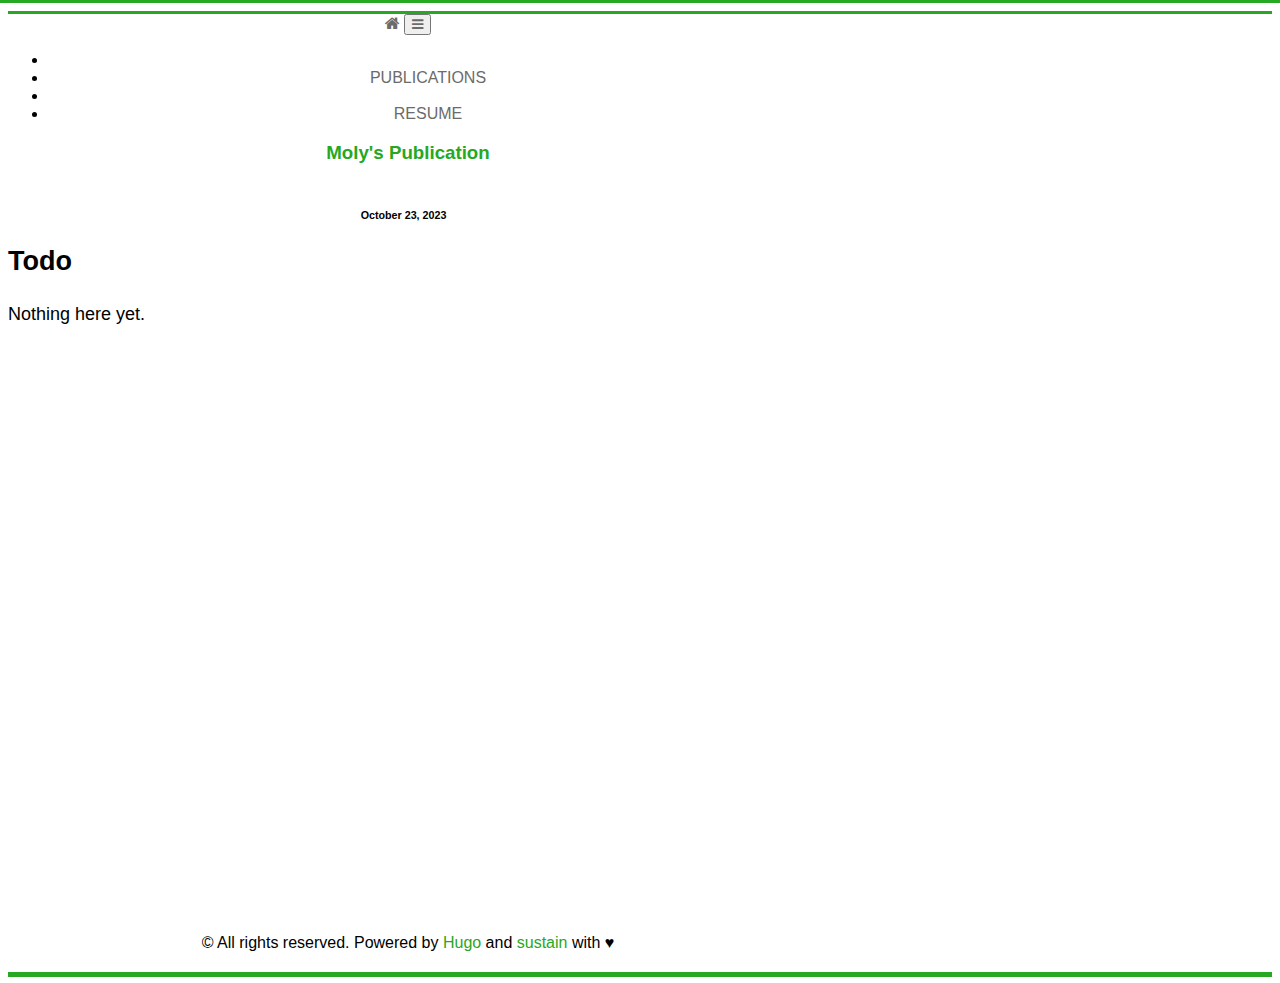
<file: blog/moly_blog/index.html>
<!DOCTYPE html>
<html lang="en-US">
  <head>
    <meta charset="utf-8">
    <meta http-equiv="X-UA-Compatible" content="IE=edge">
    <meta name="viewport" content="width=device-width, initial-scale=1">
    <meta name="author" content="Moly Liping Xie">
    <link rel="shortcut icon" type="image/x-icon" href="https://molyheart.github.io/img/favicon.ico">
    <title>Moly&#39;s Publication | Moly Liping Xie</title>
    <meta name="description" content="Todo Nothing here yet.">
    <link href="https://cdn.jsdelivr.net/npm/bootstrap@5.0.0-beta2/dist/css/bootstrap.min.css" rel="stylesheet" integrity="sha384-BmbxuPwQa2lc/FVzBcNJ7UAyJxM6wuqIj61tLrc4wSX0szH/Ev+nYRRuWlolflfl" crossorigin="anonymous">
    
    <link rel="preload stylesheet" href="/css/main.min.css" as="style">
    
    <link href="https://cdn.bootcdn.net/ajax/libs/font-awesome/4.7.0/css/font-awesome.min.css" rel="stylesheet">
    <link rel="stylesheet" type="text/css" href="https://fonts.googleapis.com/css?family=Source+Sans+Pro:200,400,200bold,400old">
    
      <link rel="stylesheet" href="https://molyheart.github.io/css/user.css">
    
    <!--[if lt IE 9]>
			<script src="https://oss.maxcdn.com/libs/html5shiv/3.7.0/html5shiv.js"></script>
			<script src="https://oss.maxcdn.com/libs/respond.js/1.4.2/respond.min.js"></script>
		<![endif]-->
  </head>
  <body>
    <div id="content">
  
  <div class="container mb-3">
  <nav class="navbar navbar-expand-lg">
    <div class="container-fluid">
      <a class="navbar-brand" href="https://molyheart.github.io/">
        <i class="fa fa-home"></i>
      </a>
      <button class="navbar-toggler" type="button" data-bs-toggle="collapse" data-bs-target="#navbar" aria-controls="navbar">
        <i class="fa fa-bars"></i>
      </button>

      <div id="navbar" class="collapse navbar-collapse">
        <ul class="navbar-nav ms-auto mb-2 mb-lg-0">
          
            
              <li class="nav-item">
                <li><a class="nav-link" href="/blog/">PUBLICATIONS</a></li>
              </li>
            
              <li class="nav-item">
                <li><a class="nav-link" href="/resume/moly">RESUME</a></li>
              </li>
            
          
        </ul>
      </div>
    </div>
  </div>
</nav>


  <div class="container">
    <h3 class="mt-3"><b><a href="https://molyheart.github.io/blog/moly_blog/">Moly&#39;s Publication</a></b></h3>
    <div class="blog-title my-4">
      <h6>
        October 23, 2023
        &nbsp;&nbsp;
        
      </h6>
    </div>
    <div class="panel">
      <div class="panel-body">
        <div class="blogpost">
          <h2 id="todo">Todo</h2>
<p>Nothing here yet.</p>

          
          
        </div>
      </div>
      <div class="disqus">
        
      </div>
    </div>
  </div>

    </div>
    
    <footer class="footer">
  <div class="container">
    <div class="text-muted">&copy; All rights reserved. Powered by <a href="https://gohugo.io/">Hugo</a> and
    <a href="http://www.github.com/nurlansu/hugo-sustain/">sustain</a> with ♥</div>
  </div>
</footer>


<script src="https://cdn.jsdelivr.net/npm/bootstrap@5.0.0-beta2/dist/js/bootstrap.min.js" integrity="sha384-nsg8ua9HAw1y0W1btsyWgBklPnCUAFLuTMS2G72MMONqmOymq585AcH49TLBQObG" crossorigin="anonymous"></script>

  </body>
</html>
</file>
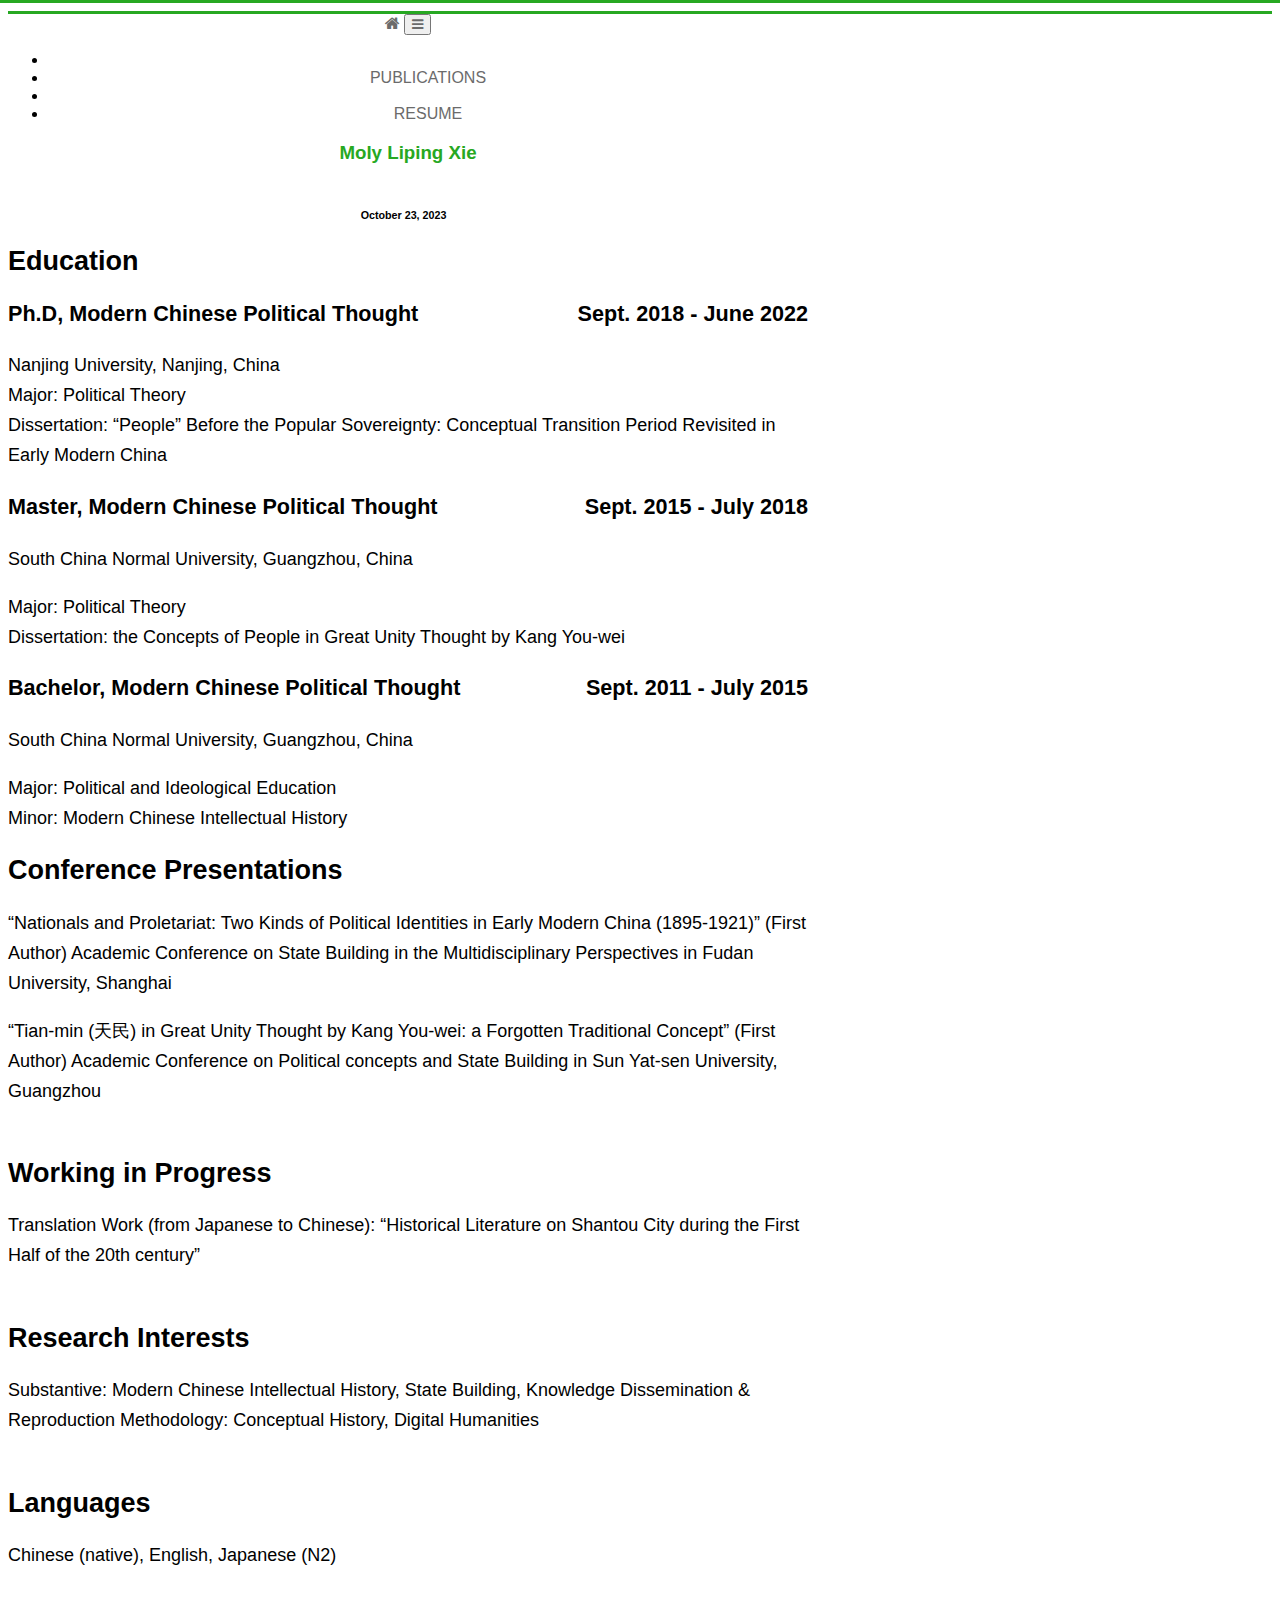
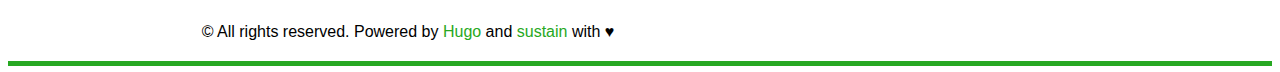
<file: resume/moly/index.html>
<!DOCTYPE html>
<html lang="en-US">
  <head>
    <meta charset="utf-8">
    <meta http-equiv="X-UA-Compatible" content="IE=edge">
    <meta name="viewport" content="width=device-width, initial-scale=1">
    <meta name="author" content="Moly Liping Xie">
    <link rel="shortcut icon" type="image/x-icon" href="https://molyheart.github.io/img/favicon.ico">
    <title>Moly Liping Xie | Moly Liping Xie</title>
    <meta name="description" content="Education Ph.D, Modern Chinese Political ThoughtSept. 2018 - June 2022 Nanjing University, Nanjing, China
Major: Political Theory
Dissertation: “People” Before the Popular Sovereignty: Conceptual Transition Period Revisited in Early Modern China
Master, Modern Chinese Political ThoughtSept. 2015 - July 2018 South China Normal University, Guangzhou, China Major: Political Theory
Dissertation: the Concepts of People in Great Unity Thought by Kang You-wei
Bachelor, Modern Chinese Political ThoughtSept. 2011 - July 2015 South China Normal University, Guangzhou, China Major: Political and Ideological Education">
    <link href="https://cdn.jsdelivr.net/npm/bootstrap@5.0.0-beta2/dist/css/bootstrap.min.css" rel="stylesheet" integrity="sha384-BmbxuPwQa2lc/FVzBcNJ7UAyJxM6wuqIj61tLrc4wSX0szH/Ev+nYRRuWlolflfl" crossorigin="anonymous">
    
    <link rel="preload stylesheet" href="/css/main.min.css" as="style">
    
    <link href="https://cdn.bootcdn.net/ajax/libs/font-awesome/4.7.0/css/font-awesome.min.css" rel="stylesheet">
    <link rel="stylesheet" type="text/css" href="https://fonts.googleapis.com/css?family=Source+Sans+Pro:200,400,200bold,400old">
    
      <link rel="stylesheet" href="https://molyheart.github.io/css/user.css">
    
    <!--[if lt IE 9]>
			<script src="https://oss.maxcdn.com/libs/html5shiv/3.7.0/html5shiv.js"></script>
			<script src="https://oss.maxcdn.com/libs/respond.js/1.4.2/respond.min.js"></script>
		<![endif]-->
  </head>
  <body>
    <div id="content">
  
  <div class="container mb-3">
  <nav class="navbar navbar-expand-lg">
    <div class="container-fluid">
      <a class="navbar-brand" href="https://molyheart.github.io/">
        <i class="fa fa-home"></i>
      </a>
      <button class="navbar-toggler" type="button" data-bs-toggle="collapse" data-bs-target="#navbar" aria-controls="navbar">
        <i class="fa fa-bars"></i>
      </button>

      <div id="navbar" class="collapse navbar-collapse">
        <ul class="navbar-nav ms-auto mb-2 mb-lg-0">
          
            
              <li class="nav-item">
                <li><a class="nav-link" href="/blog/">PUBLICATIONS</a></li>
              </li>
            
              <li class="nav-item">
                <li><a class="nav-link" href="/resume/moly">RESUME</a></li>
              </li>
            
          
        </ul>
      </div>
    </div>
  </div>
</nav>


  <div class="container">
    <h3 class="mt-3"><b><a href="https://molyheart.github.io/resume/moly/">Moly Liping Xie</a></b></h3>
    <div class="blog-title my-4">
      <h6>
        October 23, 2023
        &nbsp;&nbsp;
        
      </h6>
    </div>
    <div class="panel">
      <div class="panel-body">
        <div class="blogpost">
          <h2 id="education">Education</h2>
<h3 class="edu">Ph.D, Modern Chinese Political Thought<div class="edu-duration">Sept. 2018 - June 2022</div></h3>  
<p>Nanjing University, Nanjing, China<br>
Major: Political Theory<br>
Dissertation: “People” Before the Popular Sovereignty: Conceptual Transition Period Revisited in Early Modern China</p>
<h3 class="edu">Master, Modern Chinese Political Thought<div class="edu-duration">Sept. 2015 - July 2018</div></h3>  
South China Normal University, Guangzhou, China  
<p>Major: Political Theory<br>
Dissertation: the Concepts of People in Great Unity Thought by Kang You-wei</p>
<h3 class="edu">Bachelor, Modern Chinese Political Thought<div class="edu-duration">Sept. 2011 - July 2015</div></h3>  
South China Normal University, Guangzhou, China  
<p>Major: Political and Ideological Education<br>
Minor: Modern Chinese Intellectual History</p>
<h2 id="conference-presentations">Conference Presentations</h2>
<p>“Nationals and Proletariat: Two Kinds of Political Identities in Early Modern China (1895-1921)” (First Author)
Academic Conference on State Building in the Multidisciplinary Perspectives in Fudan University, Shanghai</p>
<p>“Tian-min (天民) in Great Unity Thought by Kang You-wei: a Forgotten Traditional Concept” (First Author)
Academic Conference on Political concepts and State Building in Sun Yat-sen University, Guangzhou
<br><br/></p>
<h2 id="working-in-progress">Working in Progress</h2>
<p>Translation Work (from Japanese to Chinese):
“Historical Literature on Shantou City during the First Half of the 20th century”
<br><br/></p>
<h2 id="research-interests">Research Interests</h2>
<p>Substantive:
Modern Chinese Intellectual History, State Building, Knowledge Dissemination &amp; Reproduction
Methodology:
Conceptual History, Digital Humanities
<br><br/></p>
<h2 id="languages">Languages</h2>
<p>Chinese (native), English, Japanese (N2)</p>

          
          
        </div>
      </div>
      <div class="disqus">
        
      </div>
    </div>
  </div>

    </div>
    
    <footer class="footer">
  <div class="container">
    <div class="text-muted">&copy; All rights reserved. Powered by <a href="https://gohugo.io/">Hugo</a> and
    <a href="http://www.github.com/nurlansu/hugo-sustain/">sustain</a> with ♥</div>
  </div>
</footer>


<script src="https://cdn.jsdelivr.net/npm/bootstrap@5.0.0-beta2/dist/js/bootstrap.min.js" integrity="sha384-nsg8ua9HAw1y0W1btsyWgBklPnCUAFLuTMS2G72MMONqmOymq585AcH49TLBQObG" crossorigin="anonymous"></script>

  </body>
</html>
</file>
<file: css/main.min.css>
html,body{height:100%;background-color:#fff;font-family:sans-serif;border-top:3px solid #27a822}#content{min-height:100%;height:auto;margin:0 auto -69px;padding:0 0 69px}#about{font-size:1.5rem}.navbar .navbar-brand,.navbar .navbar-brand:hover,.navbar .navbar-brand:focus,.navbar .navbar-link,.navbar .navbar-link:hover,.navbar .navbar-nav>li>a,.navbar .navbar-nav>li>a:hover,.navbar .navbar-nav>li>a:focus,.navbar .navbar-text,.navbar-toggler{color:#6b6b6b}.navbar-nav>.active>a,.navbar-nav>.active>a:hover,.navbar-nav>.active>a:focus,.navbar-nav>.open>a,.navbar-nav>.open>a:hover,.navbar-nav>.open>a:focus{color:#6b6b6b;background-color:#fff}.navbar-toggler:focus{box-shadow:none}.navbar-collapse,.navbar-form{border-color:#6b6b6b}@media(max-width:767px){.navbar-nav .open .dropdown-menu>li>a{color:#6b6b6b}.navbar-nav .open .dropdown-menu>li>a:hover,.navbar-nav .open .dropdown-menu>li>a:focus{color:#6b6b6b}.navbar-nav .open .dropdown-menu>.active>a,.navbar-nav .open .dropdown-menu>.active>a:hover,.navbar-nav .open .dropdown-menu>.active>a:focus{color:#6b6b6b;background-color:#fff}}.container{max-width:800px;text-align:center}.container a{color:#27a822;text-decoration:none}.container a:hover{color:#267723}.container p img,.img-responsive{display:block;height:auto;margin:2rem auto;max-width:100%}.panel{border-style:none}.panel-body{padding-top:-10px;text-align:left}.panel h4{text-align:left;line-height:24px;font-size:22px}.panel h5{text-align:left;line-height:30px;font-size:18px}.panel h6{font-size:15px}.panel h4 a,h5 a{color:#27a822}.panel h4 a:hover,h5 a:hover{color:#267723}.social-links{display:block;margin:0 auto;margin-top:40px;padding:0;width:100%;text-align:center;animation:fade 1s ease 1s both}.social-links li{display:inline-block;padding:5px;padding-top:0;text-align:center}.social-links li a{font-size:20px;color:#000;padding:10px;padding-bottom:4px;transition:all .4s ease}.social-links li a:hover{color:#000}.avatar{padding-top:8vh}p{text-align:left}.blog-title{padding-top:2px}.label{display:inline-block;margin-bottom:5px}.related-posts{border-top:1px solid #eee;border-bottom:1px solid #eee}.related-posts h4{text-align:center}.page-not-found{padding-top:20%}.disqus{padding-bottom:15px}.blogpost{text-align:left;line-height:30px;font-size:18px}.footer{border-bottom:5px solid #27a822;padding:20px 0;text-decoration:none!important}
</file>
